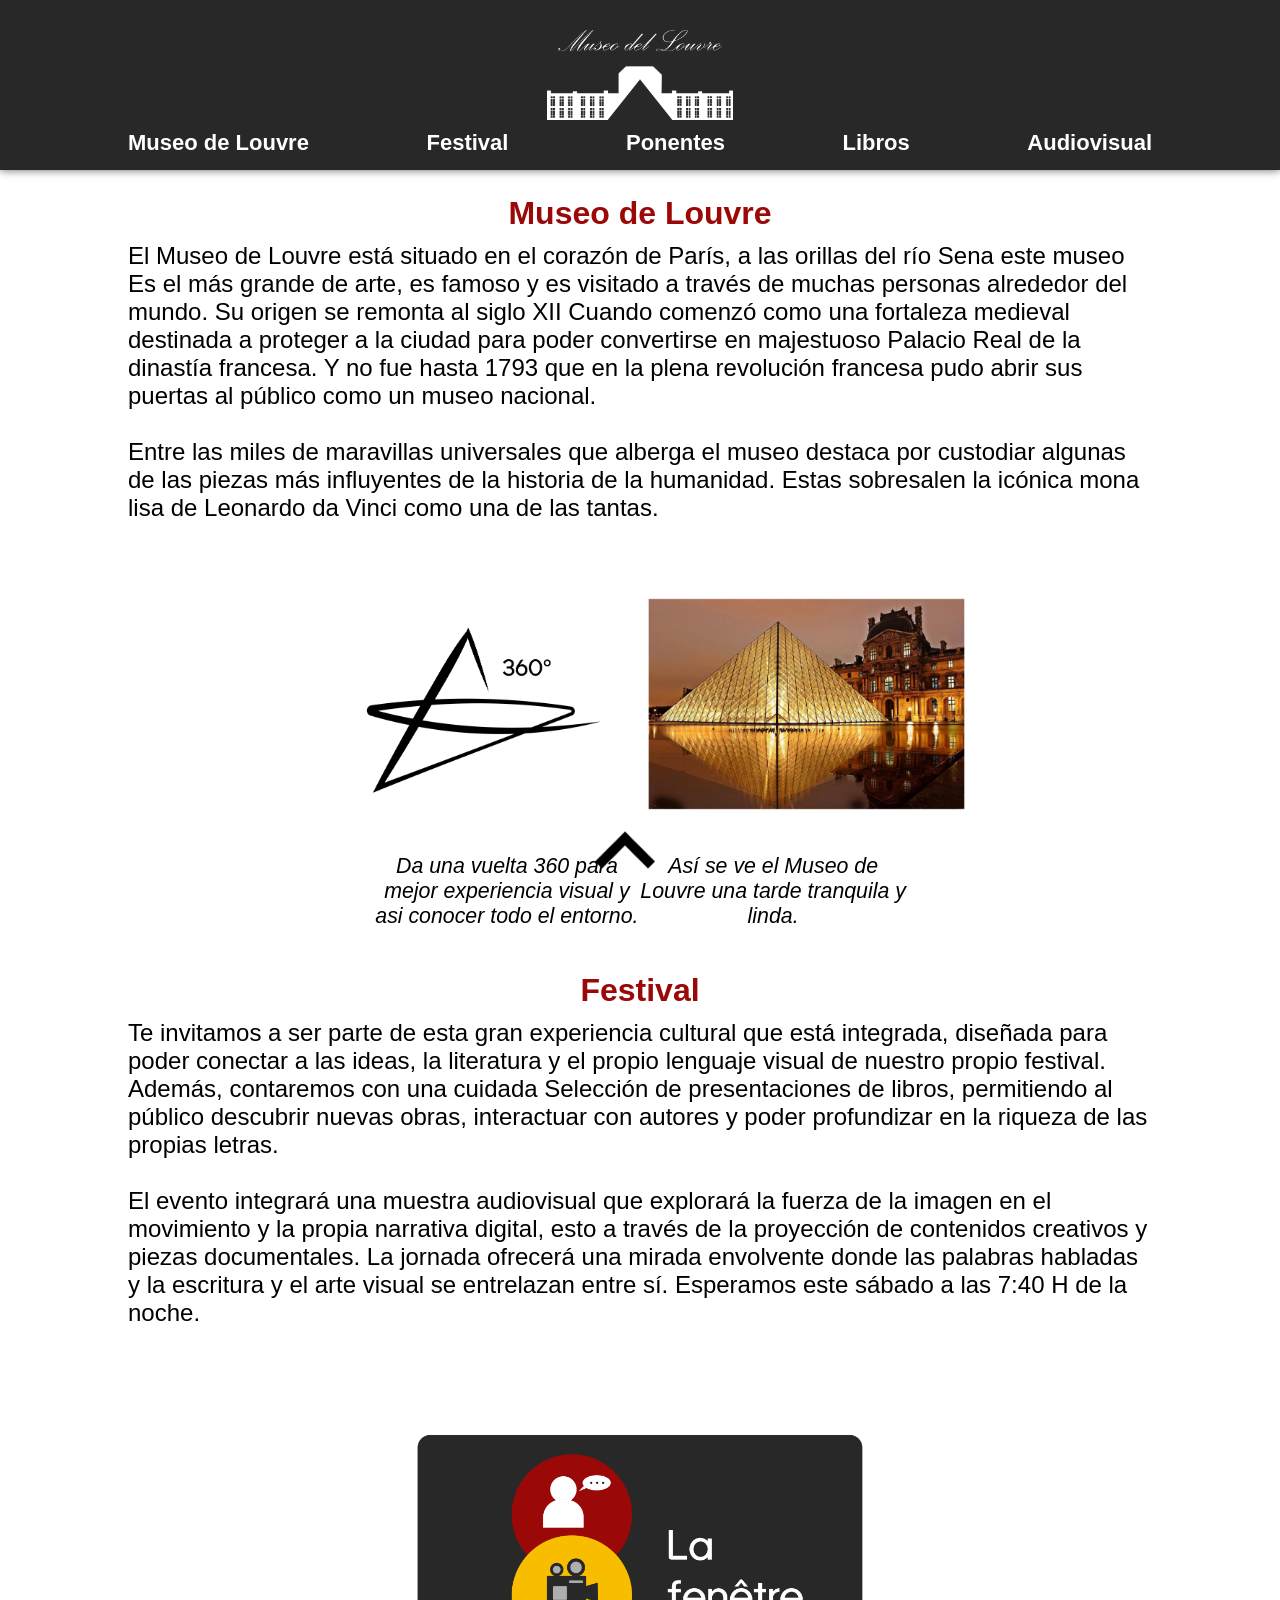
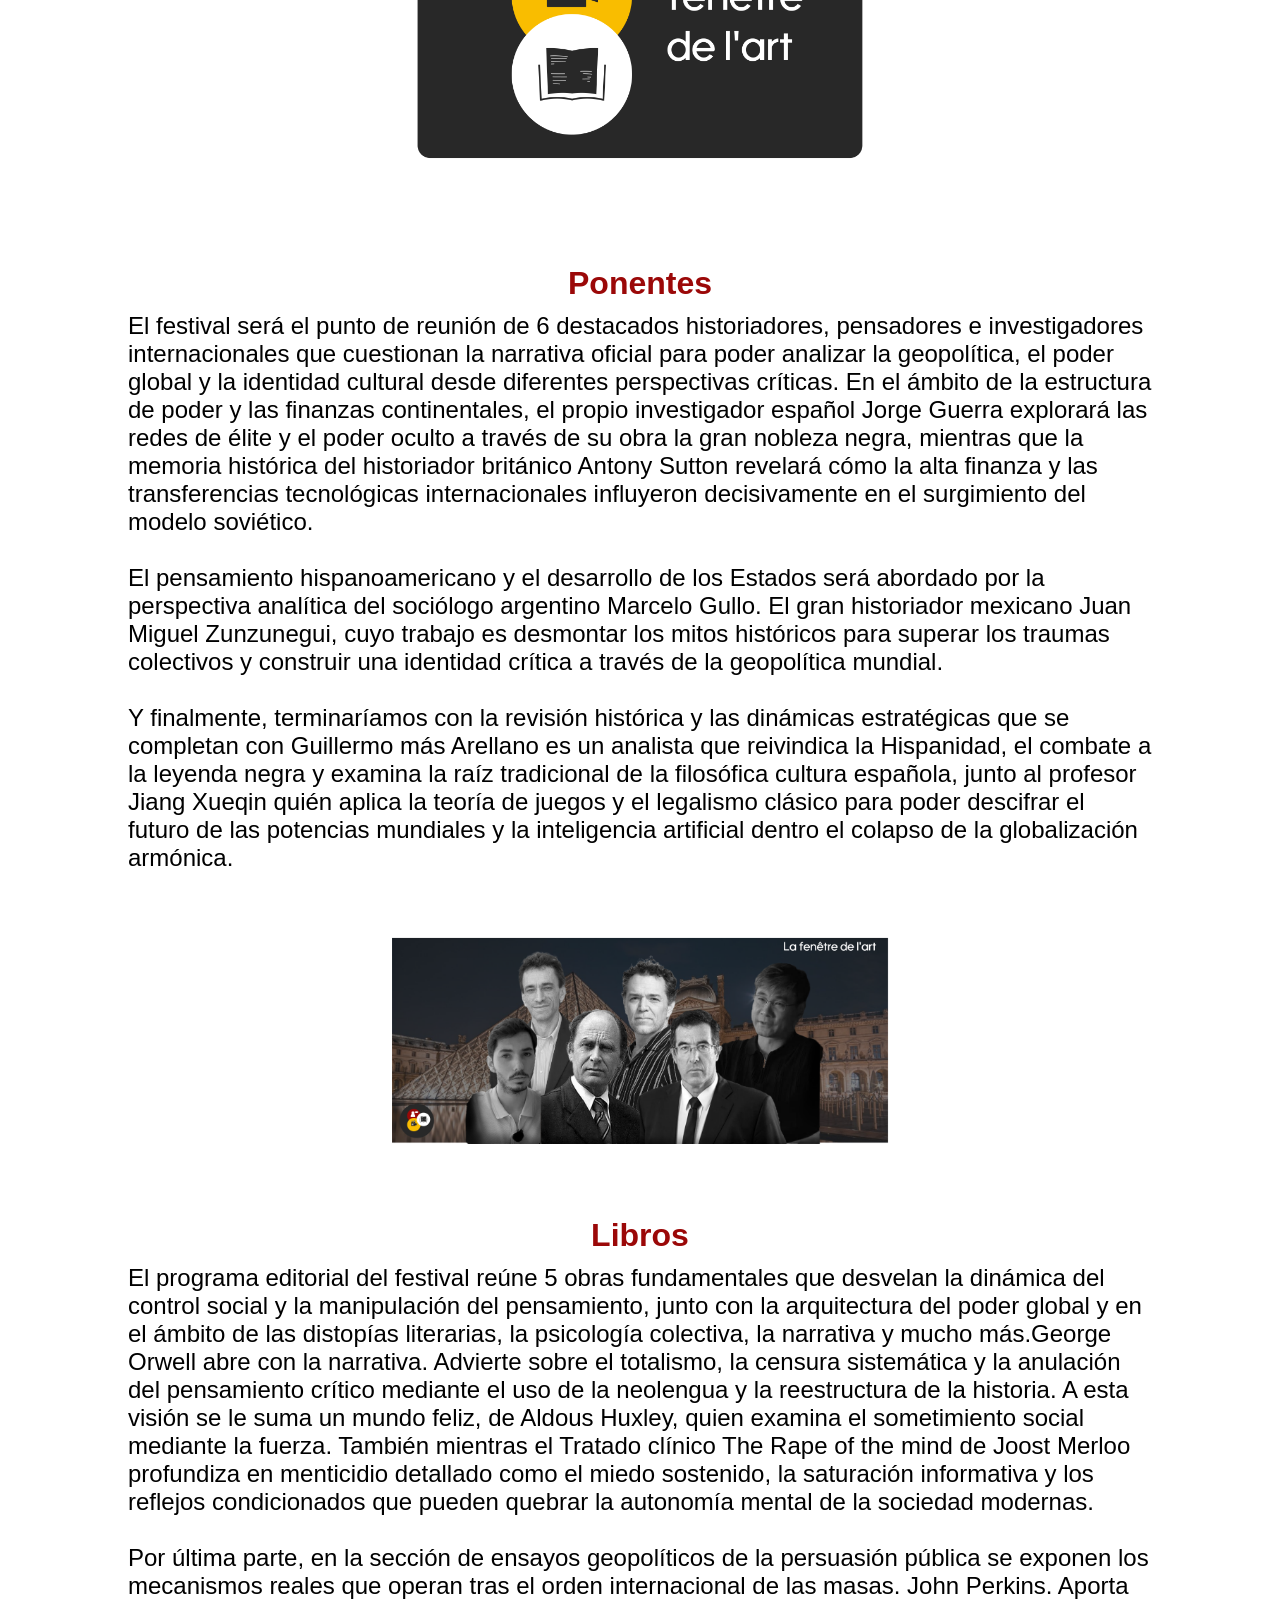
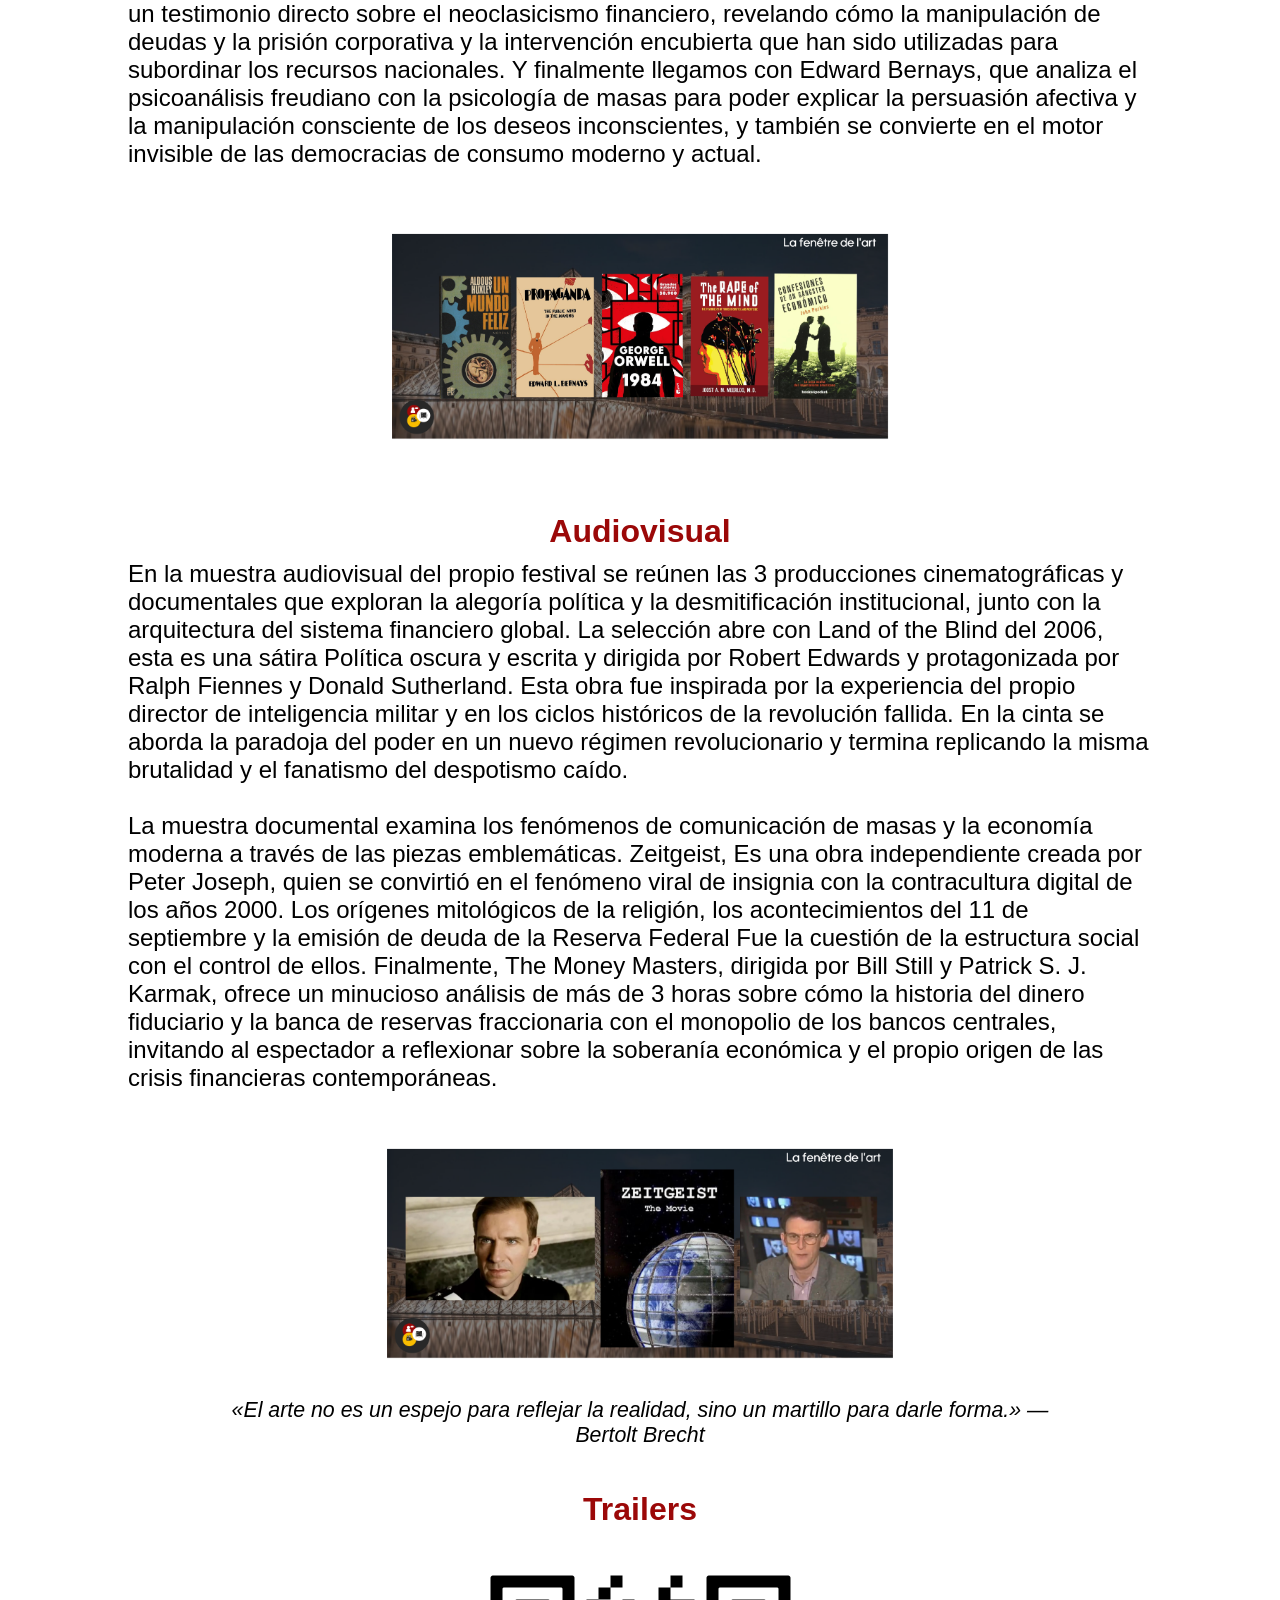
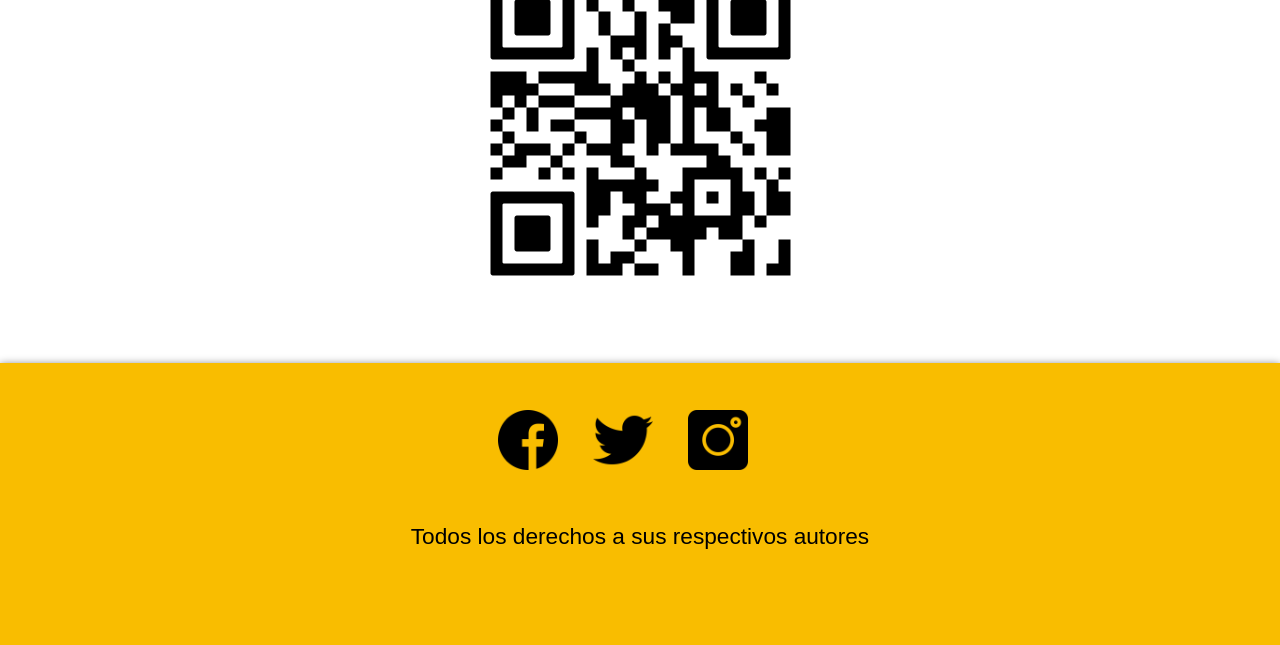
<file: index.html>
<!--comenzamos creando la estrucura basica
de un documento html escribiendo <html y 
teclenado enter para autocompletar, lo que creara
la estructura que se llenara como se menciona a continuación...-->

<!--indica el tipo de docuemnto-->
<!DOCTYPE html> 
<!--dentro de l etiqueta html esta todo el contenido del documento html-->
<html> 
<!------------encabezado de pagina----------->
<!--dentro de la etiqueta head esta el encabezado del documento html-->
<head> 
	<title>Museo de Louvre</title> <!--dentro de la etiqueta tittle esta el titulo de la página-->
	<link rel='stylesheet' href='estilos.css'/> <!--dentro de esta etiqueta esta la referencia a la hoja de estilos-->
    <meta name="viewport" content="width=device-width, initial-scale=1.0"/> <!--viewport para trabajar responsive design-->
</head>

<!------------body de pagina----------->  
<!--dentro de la estiqueta body tipicamente esta todo lo que contendra página-->
<body> 


	<!--dentro de la estiqueta header esta todo lo que sera el encanbezado de la página, pudiendo colocarse dentro del body o antes del body-->
	<header class='menu-container' id="inicio">

      <div class='identificador'>
        <!----modificar nombre y ruta de la imagen para cambiar el logo por el propio----->
       <img src="imagenes/logo.png">
      </div>

      <div class='ligas-secciones'>
      	<!----modificar nombre de la seccion acorde a la necesidad----->
          <a href="#secc1">Museo de Louvre</a>
          <a href="#secc2">Festival</a>
          <a href="#secc3">Ponentes</a>
          <a href="#secc4">Libros</a>
          <a href="#secc5">Audiovisual</a>
        </div>

    </header>

 


	<!--contenedor que agrupa todos los contenedores que tienen los contenidos de cada sección que aprecen entre el encabezado y pie de pagina-->
    <main class="secciones">
    	<!--contenedor para contenidos de cada sección-->
    	<div class='seccion-contenedor' id="secc1">
    		<!--contenedor para el texto de cada sección-->
    		<div class="texto-secc">
    			<!--si se quiere modificar contenido susutituir el texto entre las etiquetas de texto tipo h1-->
		        <h1>Museo de Louvre</h1>
		        <!--si se quiere modificar contenido susutituir el texto entre las etiquetas de parrafo-->
		        <p>El Museo de Louvre está situado en el corazón de París, a las orillas del río Sena este museo Es el más grande de arte, es famoso y es visitado a través de muchas personas alrededor del mundo. Su origen se remonta al siglo XII Cuando comenzó como una fortaleza medieval destinada a proteger a la ciudad para poder convertirse en majestuoso Palacio Real de la dinastía francesa. Y no fue hasta 1793 que en la plena revolución francesa pudo abrir sus puertas al público como un museo nacional.</p>
		        <br><!--etiqueta para un brinco de renglón-->
		        <!--si se quiere modificar contenido susutituir el texto entre las etiquetas de parrafo-->
		        <p>Entre las miles de maravillas universales que alberga el museo destaca por custodiar algunas de las piezas más influyentes de la historia de la humanidad. Estas sobresalen la icónica mona lisa de Leonardo da Vinci como una de las tantas.</p>
		        <br><!--etiqueta para un brinco de renglón-->
    		</div>
    		<!--contenedor para las imagenes de la sección 1, OJO: este tiene un layout para dos imagenes-->
    		<div class="imgs-secc-1">
    			<!--contenedor con las dos imagenes en su version de escritorio-->
    			<div class="par-imgs-escritorio">
    				<!--si se quiere modificar contenido susutituir la imagen a la que referencia la etiqueta img-->	
    				<a href="360visualizar.html" style="display: inline-block; width: 50%;">	
	        		<img src="imagenes/img1a.png" title="Img 1a"style="width: 100%;">
	        		</a>
	        		<img src="imagenes/img1b.png" title="Img 1b">
    			</div>
    			<!--contenedor los dos textos de las dos imagenes en su version de escritorio-->
    			<div class="par-imgs-escritorio">
    				<!--texto para imagen a la izquierda-->
	        		<p>Da una vuelta 360 para mejor experiencia visual y asi conocer todo el entorno.</p>
	        		<!--texto para imagen a la derecha-->
	        		<p>Así se ve el Museo de Louvre una tarde tranquila y linda.</p>
        		</div>
        		<!--contenedor con las dos imagenes en su version mobile-->
        		<div class="par-imgs-mobile">
    				<!--si se quiere modificar contenido susutituir la imagen a la que referencia la etiqueta img-->
    				<a href="360visualizar.html" style="display: inline-block; width: 50%;">
	        		<img src="imagenes/img1a.png" title="Img 1a">
	        	</a>
	        		<!--texto para la imagen-->
	        		<p>Da una vuelta 360 para mejor experiencia visual y asi conocer todo el entorno.</p>
	        		<!--si se quiere modificar contenido susutituir la imagen a la que referencia la etiqueta img-->
	        		<img src="imagenes/img1b.png" title="Img 1b">
	        		<!--texto para la imagen-->
	        		<p>Así se ve el Museo de Louvre una tarde tranquila y linda.</p>
    			</div>
    		</div>
    		</div>
<div class='seccion-contenedor' id="secc2">
    		<!--contenedor para el texto de cada sección-->
    		<div class="texto-secc">
    			<br>
    			<!--si se quiere modificar contenido susutituir el texto entre las etiquetas de texto tipo h1-->
		        <h1>Festival</h1>
		        <!--si se quiere modificar contenido susutituir el texto entre las etiquetas de parrafo-->
		        <p>Te invitamos a ser parte de esta gran experiencia cultural que está integrada, diseñada para poder conectar a las ideas, la literatura y el propio lenguaje visual de nuestro propio festival. Además, contaremos con una cuidada Selección de presentaciones de libros, permitiendo al público descubrir nuevas obras, interactuar con autores y poder profundizar en la riqueza de las propias letras. </p>
		        <br><!--etiqueta para un brinco de renglón-->
		        <!--si se quiere modificar contenido susutituir el texto entre las etiquetas de parrafo-->
		        <p>El evento integrará una muestra audiovisual que explorará la fuerza de la imagen en el movimiento y la propia narrativa digital, esto a través de la proyección de contenidos creativos y piezas documentales. La jornada ofrecerá una mirada envolvente donde las palabras habladas y la escritura y el arte visual se entrelazan entre sí. Esperamos este sábado a las 7:40 H de la noche.</p>
		        <br><!--etiqueta para un brinco de renglón-->
    		</div>
    		<!--contenedor para las imagenes de la sección OJO: este tiene un layout para una imagen-->
    		<div class="contenedor-imagen">
    			<!--si se quiere modificar contenido susutituir la imagen a la que referencia la etiqueta img-->
        		<img  src="imagenes/img5.png" title="Img 5">
        		<!--texto para la imagen-->
    		</div>
    	</div>

    	<!--contenedor para contenidos de cada sección-->
    	<div class='seccion-contenedor' id="secc3">
    		<!--contenedor para el texto de cada sección-->
    		<div class="texto-secc">
    			<!--si se quiere modificar contenido susutituir el texto entre las etiquetas de texto tipo h1-->
		        <h1>Ponentes</h1>
		        <!--si se quiere modificar contenido susutituir el texto entre las etiquetas de parrafo-->
		        <p>El festival será el punto de reunión de 6 destacados historiadores, pensadores e investigadores internacionales que cuestionan la narrativa oficial para poder analizar la geopolítica, el poder global y la identidad cultural desde diferentes perspectivas críticas. En el ámbito de la estructura de poder y las finanzas continentales, el propio investigador español Jorge Guerra explorará las redes de élite y el poder oculto a través de su obra la gran nobleza negra, mientras que la memoria histórica del historiador británico Antony Sutton revelará cómo la alta finanza y las transferencias tecnológicas internacionales influyeron decisivamente en el surgimiento del modelo soviético.</p>
		        <br><!--etiqueta para un brinco de renglón-->
		        <!--si se quiere modificar contenido susutituir el texto entre las etiquetas de parrafo-->
		        <p>El pensamiento hispanoamericano y el desarrollo de los Estados será abordado por la perspectiva analítica del sociólogo argentino Marcelo Gullo. El gran historiador mexicano Juan Miguel Zunzunegui, cuyo trabajo es desmontar los mitos históricos para superar los traumas colectivos y construir una identidad crítica a través de la geopolítica mundial. </p>
		        <br><!--etiqueta para un brinco de renglón-->
		        <p>Y finalmente, terminaríamos con la revisión histórica y las dinámicas estratégicas que se completan con Guillermo más Arellano es un analista que reivindica la Hispanidad, el combate a la leyenda negra y examina la raíz tradicional de la filosófica cultura española, junto al profesor Jiang Xueqin quién aplica la teoría de juegos y el legalismo clásico para poder descifrar el futuro de las potencias mundiales y la inteligencia artificial dentro el colapso de la globalización armónica. </p>
		        <br><!--etiqueta para un brinco de renglón-->

    		</div>
    		<!--contenedor para las imagenes de la sección OJO: este tiene un layout para una imagen-->
    		<div class="contenedor-imagen">
    			<!--si se quiere modificar contenido susutituir la imagen a la que referencia la etiqueta img-->
        		<img  src="imagenes/img2.png" title="Img 2">
        		<!--texto para la imagen-->
    		</div>

    	</div>

    	<!--contenedor para contenidos de cada sección-->
    	<div class='seccion-contenedor' id="secc4">
    		<!--contenedor para el texto de cada sección-->
    		<div class="texto-secc">
    			<!--si se quiere modificar contenido susutituir el texto entre las etiquetas de texto tipo h1-->
		        <h1>Libros</h1>
		        <!--si se quiere modificar contenido susutituir el texto entre las etiquetas de parrafo-->
		        <p>El programa editorial del festival reúne 5 obras fundamentales que desvelan la dinámica del control social y la manipulación del pensamiento, junto con la arquitectura del poder global y en el ámbito de las distopías literarias, la psicología colectiva, la narrativa y mucho más.George Orwell abre con la narrativa. Advierte sobre el totalismo, la censura sistemática y la anulación del pensamiento crítico mediante el uso de la neolengua y la reestructura de la historia. A esta visión se le suma un mundo feliz, de Aldous Huxley, quien examina el sometimiento social mediante la fuerza. También mientras el Tratado clínico The Rape of the mind de Joost Merloo profundiza en menticidio detallado como el miedo sostenido, la saturación informativa y los reflejos condicionados que pueden quebrar la autonomía mental de la sociedad modernas.</p>
		        <br><!--etiqueta para un brinco de renglón-->
		        <!--si se quiere modificar contenido susutituir el texto entre las etiquetas de parrafo-->
		        <p>Por última parte, en la sección de ensayos geopolíticos de la persuasión pública se exponen los mecanismos reales que operan tras el orden internacional de las masas. John Perkins. Aporta un testimonio directo sobre el neoclasicismo financiero, revelando cómo la manipulación de deudas y la prisión corporativa y la intervención encubierta que han sido utilizadas para subordinar los recursos nacionales. Y finalmente llegamos con Edward Bernays, que analiza el psicoanálisis freudiano con la psicología de masas para poder explicar la persuasión afectiva y la manipulación consciente de los deseos inconscientes, y también se convierte en el motor invisible de las democracias de consumo moderno y actual.</p>
		        <br><!--etiqueta para un brinco de renglón-->
    		</div>
    		<!--contenedor para las imagenes de la sección OJO: este tiene un layout para una imagen-->
    		<div class="contenedor-imagen">
    			<!--si se quiere modificar contenido susutituir la imagen a la que referencia la etiqueta img-->
        		<img  src="imagenes/img3.png" title="Img 3">
        		<!--texto para la imagen-->
        
    		</div>

    	</div>

    	<!--contenedor para contenidos de cada sección-->
    	<div class='seccion-contenedor' id="secc5">
    		<!--contenedor para el texto de cada sección-->
    		<div class="texto-secc">
    			<!--si se quiere modificar contenido susutituir el texto entre las etiquetas de texto tipo h1-->
		        <h1>Audiovisual</h1>
		        <!--si se quiere modificar contenido susutituir el texto entre las etiquetas de parrafo-->
		        <p>En la muestra audiovisual del propio festival se reúnen las 3 producciones cinematográficas y documentales que exploran la alegoría política y la desmitificación institucional, junto con la arquitectura del sistema financiero global. La selección abre con Land of the Blind del 2006, esta es una sátira Política oscura y escrita y dirigida por Robert Edwards y protagonizada por Ralph Fiennes y Donald Sutherland. Esta obra fue inspirada por la experiencia del propio director de inteligencia militar y en los ciclos históricos de la revolución fallida. En la cinta se aborda la paradoja del poder en un nuevo régimen revolucionario y termina replicando la misma brutalidad y el fanatismo del despotismo caído.</p>
		        <br><!--etiqueta para un brinco de renglón-->
		        <!--si se quiere modificar contenido susutituir el texto entre las etiquetas de parrafo-->
		        <p>La muestra documental examina los fenómenos de comunicación de masas y la economía moderna a través de las piezas emblemáticas. Zeitgeist, Es una obra independiente creada por Peter Joseph, quien se convirtió en el fenómeno viral de insignia con la contracultura digital de los años 2000. Los orígenes mitológicos de la religión, los acontecimientos del 11 de septiembre y la emisión de deuda de la Reserva Federal Fue la cuestión de la estructura social con el control de ellos. Finalmente, The Money Masters, dirigida por Bill Still y Patrick S. J. Karmak, ofrece un minucioso análisis de más de 3 horas sobre cómo la historia del dinero fiduciario y la banca de reservas fraccionaria con el monopolio de los bancos centrales, invitando al espectador a reflexionar sobre la soberanía económica y el propio origen de las crisis financieras contemporáneas. </p>
		        <br><!--etiqueta para un brinco de renglón-->
    		</div>
    		<!--contenedor para las imagenes de la sección OJO: este tiene un layout para una imagen-->
    		<div class="contenedor-imagen-secc4">
    			<!--si se quiere modificar contenido susutituir la imagen a la que referencia la etiqueta img-->
        		<img  src="imagenes/img4.png" title="Img 4">
        		<!--texto para la imagen-->
        		<p>«El arte no es un espejo para reflejar la realidad, sino un martillo para darle forma.»

— Bertolt Brecht</p>
<br>
    		</div>
    	</div>
 <div class='seccion-contenedor' id="secc-trailers" style="text-align: center;">
    		<!--contenedor para el texto de cada sección-->
    		<div class="texto-secc">
    			<!--si se quiere modificar contenido susutituir el texto entre las etiquetas de texto tipo h1-->
		        <h1>Trailers</h1>
    		</div>
    		<!--contenedor para las imagenes de la sección OJO: este tiene un layout para una imagen-->
    		<div class="contenedor-imagen">
    			<a href="https://youtube.com/playlist?list=PLNwfh_NhoDHE&si=s8_r-0PpBvOXunwj"style="display: inline-block;">

        		<img  src="imagenes/img6.jpg" title="Img 6" style="max-width: 750px; width: 100%: height: auto: display: block; margin: 0 auto;">
        	</a>
        </div>
</div>
    </main>

    <!------------pie de pagina----------->
    <!--dentro de la etiqueta footer esta todo lo que sera el pie de página, pudiendo colocarse dentro del body o despues del body-->
	<footer>
	   
	    <div class='footer-item'>
	      <!----modificar el href para que dirija una pagina especifica de facebook----->
	      <a href="https://www.facebook.com/">
	      	<img src="imagenes/fbk.png" title="Facebook">
	      </a>
	      <!----modificar el href para que dirija una pagina especifica de twitter----->
	      <a href="https://twitter.com/">
	      	<img src="imagenes/twt.png" title="Twitter">
	      </a>
	      <!----modificar el href para que dirija una pagina especifica de instagram----->
	      <a href="http://instagram.com/">
	      	<img src="imagenes/inst.png" title="Instagram">
	      </a>
	    </div>

	    <div class="copyright">
	    	<!----modificarlo con datos o mensaje propio----->
	      <p style="">Todos los derechos a sus respectivos autores</p>
	    </div>
	    
	  </footer>
	<!------------------------------------>

	<!---------enlace que regresa al inicio de la pagina--------->
	<!--dentro de la etiqueta "a" de tipo enlace esta la imagen que actua como icono que regresa al inicio de la página-->
	    <a class="ir-arriba" title="Volver arriba" href="#inicio">
	    	<!--si se quiere modificar contenido susutituir la imagen a la que referencia la etiqueta img-->
	      	<img src="imagenes/flecha-arriba.png">
	    </a>

</body>

</html>
</file>
<file: estilos.css>
/********************************/
/*estilos generales de la página*/
/********************************/
* { /*reseteo todos los elementos para que por default tengan 
	un margen 0 y padding 0 y un modelo de caja tipo border-box*/
   margin: 0;
   padding: 0;
   box-sizing: border-box;
   font-family: 'Utendo', sans-serif; /*especifico el nombre y familia de la tipografia a usar*/
}
html {
  scroll-behavior: smooth; /*para desplazarse "scrolear" suavemente dentro de la página al presionar un enlace*/
}
/***************************************************/


/**********************************/
/*estilos para header de la página*/
/**********************************/
header {/*caracteristicas elementos dentro del header de la pagina*/
	font-size: 22px; /*tamaño de las fuentes que aprecen en el header*/
  	background-color: #282828;  /*color fondo encabezado*/
    height: 170px;  /* altura del encabezado, equivale a 5.5em*/
    padding-left: 10%; /*hago un espacio a la izquierda al interior del contenedor header de 10% del ancho del viewport*/
    padding-right: 10%; /*hago un espacio a la derecha al interior del contenedor header de 10% del ancho del viewport*/
  	box-shadow: 0px 1px 8px grey; /*efecto de material con sombreado sobre el fondo*/
    transition: 100ms; /*para la transicion con media queries diseño responsivo*/
}
@media screen and (max-width: 700px) {
header {
	height: 295px;  /* altura del encabezado, equivale a 5.5em*/
	}
}
.menu-container {/*caracteristicas elementos en contenedor con la clase menu-container*/
  	display: flex; /*tipo de layout felxbox*/
  	flex-direction: column; /*rederizara/dibujara los items/elementos hijos en el layout 
  	como una columna, un contenedor o un item sobre el otro */
}
.identificador {/*caracteristicas elementos en contenedor con la clase identificador*/
  	/*border: 5px solid #222;  /* For debugging */
  	width: 100%; /*ancho que tendra el contenedor con clase menu*/
  	display: flex; /*sera un elemento/item de tipo flex*/
  	justify-content: center; /*defino la alineación horizontal de los items hijos al centro*/
}
.identificador img{/*caracteristicas imagen identificadora dentro del contenedor con clase identificador*/
	margin-top: 30px; /*un margen arriba de 15 px*/
    height: 90px; /*ancho que tendra la imagen identificadora*/
}
.ligas-secciones{/*caracteristicas elementos en contenedor con la clase secciones*/
	/*border: 5px solid #555;  /* For debugging */
	width: 100%; /*ancho que tendra el contenedor con clase menu*/
	display: flex; /*sera un elemento/item de tipo flex*/
	justify-content: space-between; /*defino la alineación horizontal de los items hijos diciendo
	cuando hay mas de uno distribuya el esapcio restante entre los espacios de cada elemento/item*/
}
.ligas-secciones a{/*caracteristicas elementos tipo enlace dentro del contenedor con clase secciones*/
	color: #FFFF; /*color que tendran las fuentes de los enlaces*/
	text-decoration: none; /*le quito decoraciones a los enlaces, saeln sin subrayar ahora*/
  	font-weight: bold; /*tipo de letra bold*/
 	margin-top: 10px;
 	transition: 50ms; /*para la transicion con media queries diseño responsivo*/
}
.ligas-secciones a:hover{
  transform: scale(1.03);
  transition: 50ms;
}
/**media query cuando ancho es menor o igual a 700px**/
@media screen and (max-width: 700px) {
  .ligas-secciones {
    flex-direction: column;
    text-align: center;
    }
 }
/***************************************************/







/********************************/
/*estilos para body de la página*/
/********************************/
.secciones {/*caracteristicas elementos en contenedor con la clase menu-container*/
  	display: flex; /*tipo de layout felxbox*/
  	flex-direction: column; /*rederizara/dibujara los items/elementos hijos en el layout 
  	como una columna, un contenedor o un item sobre el otro */
  	padding-left: 10%; /*hago un espacio a la izquierda al interior del contenedor header de 10% del ancho del viewport*/
    padding-right: 10%; /*hago un espacio a la derecha al interior del contenedor header de 10% del ancho del viewport*/
}
.texto-secc {
	display: flex; /*sera un elemento/item de tipo flex*/
	flex-direction: column; /*rederizara/dibujara los items/elementos hijos en el layout 
  	como una columna, un contenedor o un item sobre el otro */
}
.texto-secc h1{
	display: flex; /*sera un elemento/item de tipo flex*/
	justify-content: center; /*defino la alineación horizontal de los items hijos al centro*/
	margin-top: 25px;
	color: #9B0808;
}
.texto-secc p{
	font-size: 18pt;
	display: flex; /*sera un elemento/item de tipo flex*/
	margin-top: 10px;
}
.contenedor-imagen {
  	display: flex; /*sera un elemento/item de tipo flex*/
  	flex-direction: column;
  	align-items: center;
}
.imgs-secc-1{
	display: flex; /*sera un elemento/item de tipo flex*/
  	flex-direction: column;
  	align-items: center; 
}
.par-imgs-escritorio{/*caracteristicas elementos en contenedor con la clase secciones*/
	/*border: 5px solid #555;  /* For debugging */
	width: 65%; /*ancho que tendra el contenedor con clase menu*/
	display: flex; /*sera un elemento/item de tipo flex*/
	justify-content: center; /*defino la alineación horizontal de los items hijos diciendo
	cuando hay mas de uno distribuya el esapcio restante entre los espacios de cada elemento/item*/
}
.par-imgs-escritorio img{
	width: 50%;
	display: flex; /*sera un elemento/item de tipo flex*/
}
.par-imgs-escritorio img:hover{
  transform: scale(1.03);
  transition: 200ms;
}
.par-imgs-escritorio p{
	width: 40%;
	font-size: 16pt;
	font-style: italic;
	text-align: center;
	display: flex; /*sera un elemento/item de tipo flex*/
}
.par-imgs-mobile{/*caracteristicas elementos en contenedor con la clase secciones*/
	display: none;
}
.par-imgs-mobile img{
	display: none;
}
.par-imgs-mobile p{
	display: none;
}
/**media query cuando ancho es menor o igual a 700px**/
@media screen and (max-width: 700px) {
	.texto-secc p{
		font-size: 14pt;
	}
	.par-imgs-escritorio{/*caracteristicas elementos en contenedor con la clase secciones*/
		display: none;
	}
	.par-imgs-escritorio img{
		display: none;
	}
	.par-imgs-escritorio img:hover{
	 	display: none;
	}
	.par-imgs-escritorio p{
		display: none;
	}
	.par-imgs-mobile{/*caracteristicas elementos en contenedor con la clase secciones*/
		/*border: 5px solid #555;  /* For debugging */
		width: 100%; /*ancho que tendra el contenedor con clase menu*/
  		display: flex; /*sera un elemento/item de tipo flex*/
  		flex-direction: column;
  		align-items: center; 
	}
	.par-imgs-mobile img{
		width: 100%;
		transition: 200ms;
		display: flex; /*sera un elemento/item de tipo flex*/
	}
	.par-imgs-mobile img:hover{
	 	transform: scale(1.03);
  		transition: 200ms;
	}
	.par-imgs-mobile p{
		width: 100%;
		font-size: 12pt;
		font-style: italic;
		text-align: center;
		display: flex; /*sera un elemento/item de tipo flex*/
	}
 }
.contenedor-imagen img{
	display: flex; /*sera un elemento/item de tipo flex*/
	width: 50%;
	transition: 200ms;
}
.contenedor-imagen img:hover{
  transform: scale(1.03);
  transition: 200ms;
}
.contenedor-imagen p{
	width: 50%;
	text-align: center;
	font-size: 16pt;
	font-style: italic;
	display: flex; /*sera un elemento/item de tipo flex*/
}
/**media query cuando ancho es menor o igual a 700px**/
@media screen and (max-width: 700px){
	.contenedor-imagen img{
		width: 100%;
		transition: 200ms;
	}
	.contenedor-imagen p{
		width: 100%;
		font-size: 12pt;
	}
}
.contenedor-imagen-secc4{
	display: flex; /*sera un elemento/item de tipo flex*/
  	flex-direction: column;
  	align-items: center;
}
.contenedor-imagen-secc4 p{
	width: 80%;
	text-align: center;
	font-style: italic;
	font-size: 16pt;
	display: flex; /*sera un elemento/item de tipo flex*/
}
.contenedor-imagen-secc4 img{
	display: flex; /*sera un elemento/item de tipo flex*/
	width: 50%;
	transition: 200ms;
}
.contenedor-imagen-secc4 img:hover{
  transform: scale(1.03);
  transition: 200ms;
}
/**media query cuando ancho es menor o igual a 700px**/
@media screen and (max-width: 700px){
	.contenedor-imagen-secc4 p{
		width: 100%;
		font-size: 12pt;
	}
	.contenedor-imagen-secc4 img{
		display: flex; /*sera un elemento/item de tipo flex*/
		width: 100%;
		transition: 200ms;
	}
}
/***************************************************/






/**********************************/
/*estilos para footer de la página*/
/**********************************/
footer {
  	background-color: #F9BD00;/*color fondo pie de pagina*/
  	margin-top: 40px;
  	box-shadow: 0px 1px 8px grey;
  	display: flex; /*sera un elemento/item de tipo flex*/
  	flex-direction: column;
  	align-items: center; 
}
.footer-item{
	margin-top: 47px;
	width: 100%;
  	display: flex; /*sera un elemento/item de tipo flex*/
  	justify-content: center; /*defino la alineación horizontal de los items hijos al centro*/
}
.footer-item img{
	height: 60px;
	margin-right: 35px;
}
.copyright{
	font-size: 17pt;
	text-align: center;
	margin-top: 49px;
	margin-bottom: 95px;
}
/**media query cuando ancho es menor o igual a 700px**/
@media screen and (max-width: 700px){
	.footer-item{
  		flex-direction: column;
  		align-items: center; 
	}
	.footer-item img{
		height: 50px;
		margin-top: 35px;
		margin-right: 0px;
	}
	.copyright{
		font-size: 12pt;
	}
}
/***************************************************/





/*********************************/
/*estilos para icono hacia arriba*/
/*********************************/
.ir-arriba {
  	display: flex; /*sera un elemento/item de tipo flex*/
  	flex-direction: column;
  	align-items: center; 
}
.ir-arriba img{
  	height: 60px;
  	padding-right: 30px;
  	text-decoration: none;
  	cursor:pointer;
  	position:fixed;
 	bottom:20px;
}
/**media query cuando ancho es menor o igual a 700px**/
@media screen and (max-width: 700px){
	.ir-arriba img{
		height: 50px;
  		padding-right: 0px;
	}
}
.ir-arriba img:hover{
	transform: scale(1.1);
  	transition: 100ms;
}
.contenedor-imagen {
	text-align: center;
	padding: 10px;
	margin:0 auto;
}
.contenedor-imagen img {
max-width: 100%;
height: auto;
}
/***************************************************/
</file>
